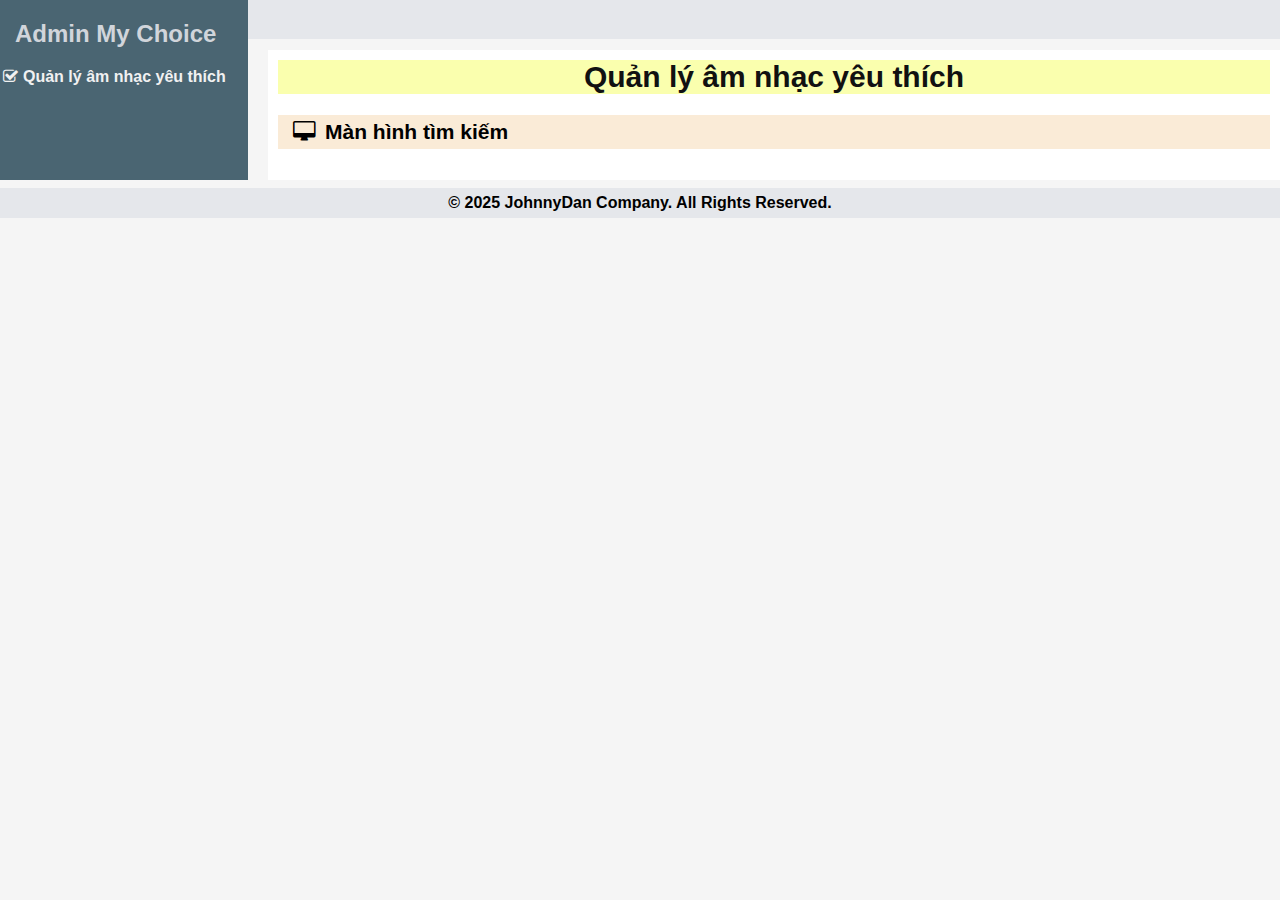
<file: MyChoicePj/index.html>
<!DOCTYPE html>
<html lang="en">
<head>
  <meta charset="UTF-8">
  <meta name="viewport" content="width=device-width, initial-scale=1.0">
  <title>Admin Favourite</title>

  <!-- ⚠️ Vue phải được load trước -->
 <script src="./tmp/lib/vue.global.js"></script>

  <!-- ⚠️ Vue Router phải được load sau Vue -->
  <script src="./tmp/lib/vue-router.global.js"></script> 
  <link rel="stylesheet" href="https://cdnjs.cloudflare.com/ajax/libs/font-awesome/4.7.0/css/font-awesome.min.css">
  <link rel="stylesheet" href="tmp/css/admin.css">
</head>
<body class="body">
  <div class="admin-ui" id="container">
    <div id="header"></div>
    <div id="main">
      <div id="main-left">
        <div class="menu-admin">
        </div>
      </div>
      <div id="main-right">
        <div class="title-menu">Quản lý âm nhạc yêu thích</div>
        <div class="title-function"><p><i class="fa fa-desktop"></i>Màn hình tìm kiếm</p></div>
        <div id="main-body"></div>
      </div>
    </div>
    <div id="footer"></div>
  </div>
  <script type="module" src="../MyChoicePj/tmp/js/router.js"></script>
  <script src=".env.js"></script>
</body>
</html>
</file>
<file: MyChoicePj/tmp/css/admin.css>
/** Body **/
.body {
  margin: 0;
  padding: 0;
  background-color: #f5f5f5;
  font-family: 'Segoe UI', Tahoma, Geneva, Verdana, sans-serif;
}

/** Background common **/
.admin-ui {
  display: flex;
  flex-direction: column;
}
.admin-ui #header {
  height: 39px;
  background-color: #e5e7eb;
}
.admin-ui #footer {
  margin-top: 8px;
  padding-top: 6px;
  padding-bottom: 6px;
  background-color: #e5e7eb;
  text-align: center;
  font-weight: bold;
}
.admin-ui #footer p {
  margin: 0;
}
.admin-ui #main {
  display: flex;
  flex-direction: row;
}

/** Main left **/
.admin-ui #main #main-left {
  width: 20%;
  background-color: #4a6572;
  margin-top: -39px;
  color: #d1d5db;
}

/** Main right **/
.admin-ui #main #main-right {
  width: 80%;
  height: 100%;
  margin-top: 11px;
  margin-left: 20px;
  padding: 10px;
  background-color: #fff;
}
.admin-ui #main #main-right .title-menu {
  font-size: 30px;
  font-weight: bold;
  background: #faffae;
  color: #111;
  text-align: center;
}
.admin-ui #main #main-right .title-function {
  font-weight: bold;
  font-size: 21px;
  background: antiquewhite;
}
.admin-ui #main #main-right .title-function p {
  margin-left: 10px;
  padding: 5px;
}
.admin-ui #main #main-right .title-function p i {
  margin-right: 9px;
}

/** Table main right **/
.admin-ui #main #main-right table {
  font-family: 'Arial', sans-serif;
  border-collapse: collapse;
  width: 100%;
}
.admin-ui #main #main-right table.no-search td{
  border: none;
  background: #fff;
}
.admin-ui #main #main-right table {
  width: 100%;
  border-collapse: collapse;
  margin-top: 20px;
}
.admin-ui #main #main-right table th,
.admin-ui #main #main-right table td {
  padding: 12px;
  text-align: left;
  border: 1px solid #ddd;
}
.admin-ui #main #main-right table th {
  background-color: #f4f4f4;
  font-weight: bold;
}
.admin-ui #main #main-right table tbody tr:nth-child(odd) {
  background-color: #f9f9f9;
}
.admin-ui #main #main-right table tbody tr:hover {
  background-color: #f1f1f1;
  cursor: pointer;
}
.admin-ui #main #main-right table td {
  font-size: 15px;
}

/** Button chỉnh sửa **/
table td a.edit-btn {
  text-decoration: none;
  margin: 0 5px;
  color: #fff;
  padding: 6px 12px;
  border: 1px solid #00aaff;
  background-color: #00aaff;
  border-radius: 6px;
  font-weight: bold;
  display: inline-block;
  transition: background-color 0.3s, border-color 0.3s, transform 0.2s ease;
}
table td a.edit-btn:hover {
  background-color: #0088cc;
  border-color: #0088cc;
  transform: scale(1.05);
}

/** Button xoá **/
table td a.trash-btn {
  text-decoration: none;
  margin: 0 5px;
  color: #fff;
  padding: 6px 12px;
  border: 1px solid #e74c3c;
  background-color: #e74c3c;
  border-radius: 6px;
  font-weight: bold;
  display: inline-block;
  transition: background-color 0.3s, border-color 0.3s, transform 0.2s ease;
}
table td a.trash-btn:hover {
  background-color: #c0392b;
  border-color: #c0392b;
  transform: scale(1.05);
}

/** Button back **/
button.back-btn {
  background-color: #6c757d;
  /* Màu xám */
  color: white;
  /* Màu chữ trắng */
  padding: 10px 20px;
  /* Kích thước nút */
  border: none;
  /* Không viền */
  border-radius: 6px;
  /* Bo tròn góc */
  font-size: 16px;
  /* Kích thước chữ */
  font-weight: 500;
  cursor: pointer;
  /* Con trỏ bàn tay */
  transition: background-color 0.3s, box-shadow 0.3s;
}
button.back-btn:hover {
  background-color: #5a6268;
  /* Màu khi hover */
  box-shadow: 0 4px 8px rgba(0, 0, 0, 0.1);
  /* Đổ bóng nhẹ */
}
button.back-btn:active {
  transform: scale(0.98);
}

/** Button update **/
button.update-btn {
  background-color: #28a745;
  color: white;
  padding: 10px 20px;
  border: none;
  border-radius: 6px;
  font-size: 16px;
  font-weight: 500;
  cursor: pointer;
  transition: background-color 0.3s, box-shadow 0.3s;
}
button.update-btn:hover {
  background-color: #218838;
  box-shadow: 0 4px 8px rgba(0, 0, 0, 0.1);
}
button.update-btn:active {
  transform: scale(0.98);
}

/** Button thêm mới **/
.add-btn {
  background-color: #007bff;
  color: white;
  padding: 9px 9px;
  border: none;
  border-radius: 6px;
  font-size: 16px;
  font-weight: 500;
  cursor: pointer;
  transition: background-color 0.3s, transform 0.2s;
}
.add-btn i {
  margin-right: 8px;
}
.add-btn:hover {
  background-color: #0056b3;
  transform: scale(1.02);
}

/** Menu admin **/
.admin-ui #main #main-left h2 {
  margin-left: 15px;
}
.admin-ui #main #main-left .menu-admin div.menu {
  color: #f1f1f1;
  width: 100%;
  font-weight: bold;
}
.admin-ui #main #main-left .menu-admin p {
  font-weight: bold;
}
.admin-ui #main #main-left .menu-admin p i {
  margin-right: 5px;
  margin-left: 3px;
}
.admin-ui #main #main-left .menu-admin div.menu:hover .admin-ui #main #main-left .menu-admin p {
  padding-top: 8px;
}
.admin-ui #main #main-left .menu-admin div.menu ul.sub_menu {
  background-color: #647d8a;
  margin-left: -23px;
  margin-top: -5px;
  padding-bottom: 2px;
}
.admin-ui #main #main-left .menu-admin div.menu ul.sub_menu li {
  margin-bottom: 8px;
  list-style: none;
}
.admin-ui #main #main-left .menu-admin div.menu ul.sub_menu li a {
  color: #f1f1f1;
  text-decoration: none;
}
.admin-ui #main #main-left .menu-admin div.menu>ul.sub_menu {
  display: none;
}
.admin-ui #main #main-left .menu-admin div.menu:hover {
  background-color: #647d8a;
  cursor: pointer;
}
.admin-ui #main #main-left .menu-admin div.menu:hover ul.sub_menu {
  display: block;
}
.admin-ui #main #main-left .menu-admin div.menu ul.sub_menu li a:hover,
.admin-ui #main #main-left .menu-admin div.menu ul.sub_menu li:hover {
  text-decoration: underline;
  color: #d1d5db;
}

/** Loading **/
#loading {
  position: fixed;
  top: 50%;
  left: 50%;
  transform: translate(-50%, -50%);
  z-index: 9999;
  background-color: rgba(255, 255, 255, 0.9);
  padding: 20px 40px;
  border-radius: 8px;
  font-size: 18px;
  font-weight: bold;
  box-shadow: 0 0 10px rgba(0, 0, 0, 0.1);
}

/** css common **/
.admin-ui #main #main-right .set-text-c {
  text-align: center;
}
.admin-ui #main #main-right .set-text-r {
  text-align: right;
}
.admin-ui #main #main-right .set-w-130px {
  width: 130px;
}
.admin-ui #main #main-right .set-mb-7px {
  margin-bottom: 7px;
}
.admin-ui #main #main-right .set-w-170px {
  width: 170px;
}
.admin-ui #main #main-right .set-w-70px {
  width: 70px;
}
.admin-ui #main #main-right .set-w-300px {
  width: 300px;
}
.admin-ui #main #main-right .set-mr-10px {
  margin-right: 10px;
}
.admin-ui #main #main-right .set-mr-15px {
  margin-right: 15px;
}
.admin-ui #main #main-right .set-mr-43px {
  margin-right: 43px;
}
input[type="text"],
input[type="datetime-local"] {
  width: 40%;
  padding: 10px 12px;
  border: 1px solid #ccc;
  border-radius: 6px;
  font-size: 16px;
  font-family: inherit;
  box-shadow: inset 0 1px 3px rgba(0, 0, 0, 0.1);
  transition: border-color 0.3s, box-shadow 0.3s;
}
input[type="text"]:focus,
input[type="datetime-local"]:focus {
  border-color: #007bff;
  box-shadow: 0 0 0 3px rgba(0, 123, 255, 0.25);
  outline: none;
}

/** Hiệu ứng **/
.loading-overlay {
  position: fixed;
  top: 0;
  left: 0;
  width: 100%;
  height: 100%;
  background: rgba(255, 255, 255, 0.6);
  display: flex;
  flex-direction: column;
  justify-content: center;
  align-items: center;
  z-index: 9999;
  backdrop-filter: blur(2px);
}
.spinner {
  width: 50px;
  height: 50px;
  border: 6px solid #ccc;
  border-top-color: #3498db;
  border-radius: 50%;
  animation: spin 0.8s linear infinite;
}
@keyframes spin {
  to { transform: rotate(360deg); }
}
.loading-overlay p {
  margin-top: 12px;
  font-size: 16px;
  font-weight: 500;
  color: #333;
}
.error {
  color: red;
}

/** Cảnh báo error **/
.alert.success {
  padding: 10px;
  background: #daf5d8;
  color: #187a00;
  border-radius: 6px;
  margin-bottom: 10px;
}

/** Phân trang **/
.pagination {
  text-align: center;
  margin-top: 20px;
}
.pagination button {
  padding: 8px 16px;
  margin: 0 5px;
  background-color: #007bff;
  color: #fff;
  border: none;
  border-radius: 4px;
  cursor: pointer;
}
.pagination button:hover {
  background-color: #0056b3;
}
.pagination button:disabled {
  background-color: #ddd;
  cursor: not-allowed;
}
.pagination span {
  font-size: 14px;
  margin: 0 10px;
}
</file>
